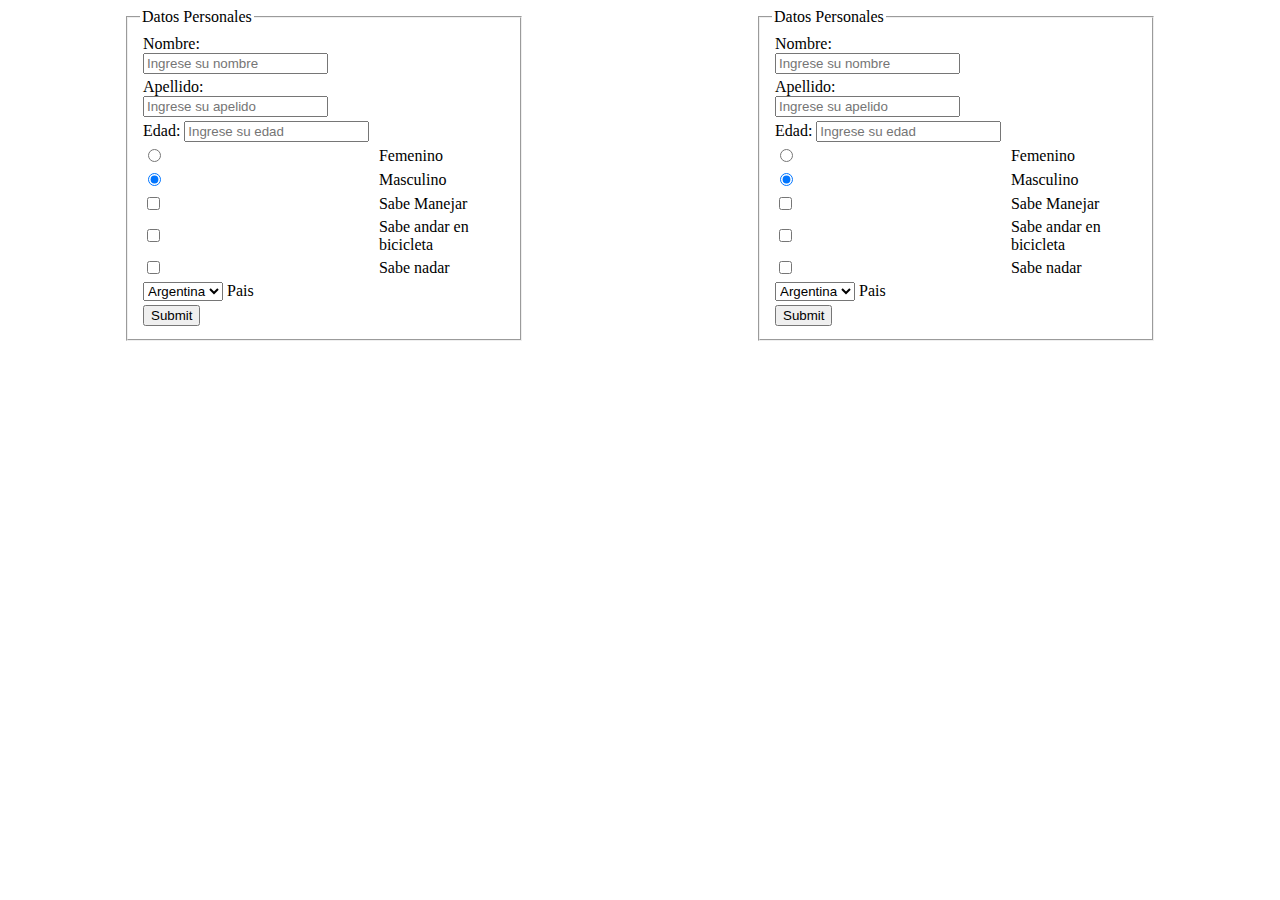
<file: CLASESPAMI.JS/ej5/index.html>
<!DOCTYPE html>
<html lang="es">

<head>
  <meta charset="UTF-8">
  <meta name="viewport" content="width=device-width, initial-scale=1.0">
  <meta http-equiv="X-UA-Compatible" content="ie=edge">
  <link rel="stylesheet" href="./css/index.css">
  <script src='./index.js'></script>
  <title>Curso Java</title>
</head>

<body>

  <div id="container">

    <form action="" method="" style="width: 400px">

      <fieldset>
        <legend>Datos Personales</legend>
        <table>
          <tr>
            <td>

              <label for=""> Nombre: </label>
              <input type="text" id="txtNombre" name="nombre" placeholder="Ingrese su nombre">
            </td>
            <td></td>
          </tr>
          <tr>
            <td>
              <form action="" method="">
                <label for=""> Apellido: </label>
                <input type="text" id="txtApellido" name="apellido" placeholder="Ingrese su apelido">
            </td>
            <td></td>
          </tr>

          <tr>
            <td>
              <form action="" method="">
                <label for=""> Edad: </label>
                <input type="text" id="txtEdad" name="edad" placeholder="Ingrese su edad">
            <td></td>
          </tr>

          <tr>
            <td><input type="radio" name="genero" id="rdoFemenino"></td>
            <td><label for="rdoFemenino">Femenino</label></td>
          </tr>
          <tr>
            <td><input type="radio" name="genero" id="rdoMasculino" checked> </td>
            <td><label for="rdoMasculino">Masculino</label></td>
          </tr>
          <tr>
            <td><input type="checkbox" name="Maneja" id="chkManeja"></td>
            <td><label for="chkManeja">Sabe Manejar</label></td>
          </tr>
          <tr>
            <td><input type="checkbox" name="Anda en bicicleta" id="chkbicicleta"></td>
            <td><label for="chkbicicleta">Sabe andar en bicicleta</label></td>
          </tr>
          <tr>
            <td><input type="checkbox" name="Nada" id="chkNada"></td>
            <td><label for="chkNAda">Sabe nadar</label></td>
          </tr>
          <tr>
            <td><select name="pais" id="selPais">
                <option value="ar">Argentina</option>
                <option value="uy">Uruguay</option>
                <option value="py">Paraguay</option>

              </select>
              <label for=""></label>Pais</td>
          </tr>
          <tr>
            <td> <input type="submit"></td>
            <td></td>
          </tr>

        </table>

      </fieldset>

    </form>

    <form action="" method="" style="width: 400px">

      <fieldset>
        <legend>Datos Personales</legend>
        <table>
          <tr>
            <td>

              <label for=""> Nombre: </label>
              <input type="text" id="txtNombre2" name="nombre" placeholder="Ingrese su nombre">
            </td>
            <td></td>
          </tr>
          <tr>
            <td>
              <form action="" method="">
                <label for=""> Apellido: </label>
                <input type="text" id="txtApellido2" name="apellido" placeholder="Ingrese su apelido">
            </td>
            <td></td>
          </tr>

          <tr>
            <td>
              <form action="" method="">
                <label for=""> Edad: </label>
                <input type="text" id="txtEdad2" name="edad" placeholder="Ingrese su edad">
            <td></td>
          </tr>

          <tr>
            <td><input type="radio" name="genero" id="rdoFemenino2"></td>
            <td><label for="rdoFemenino">Femenino</label></td>
          </tr>
          <tr>
            <td><input type="radio" name="genero" id="rdoMasculino2" checked> </td>
            <td><label for="rdoMasculino">Masculino</label></td>
          </tr>
          <tr>
            <td><input type="checkbox" name="Maneja" id="chkManeja2"></td>
            <td><label for="chkManeja">Sabe Manejar</label></td>
          </tr>
          <tr>
            <td><input type="checkbox" name="Anda en bicicleta" id="chkbicicleta2"></td>
            <td><label for="chkbicicleta">Sabe andar en bicicleta</label></td>
          </tr>
          <tr>
            <td><input type="checkbox" name="Nada" id="chkNada2"></td>
            <td><label for="chkNAda">Sabe nadar</label></td>
          </tr>
          <tr>
            <td><select name="pais" id="selPais2">
                <option value="ar">Argentina</option>
                <option value="uy">Uruguay</option>
                <option value="py">Paraguay</option>

              </select>
              <label for=""></label>Pais</td>
          </tr>
          <tr>
            <td> <input type="submit"></td>
            <td></td>
          </tr>

        </table>

      </fieldset>
    </form>

  </div>


</body>

</html>
</file>
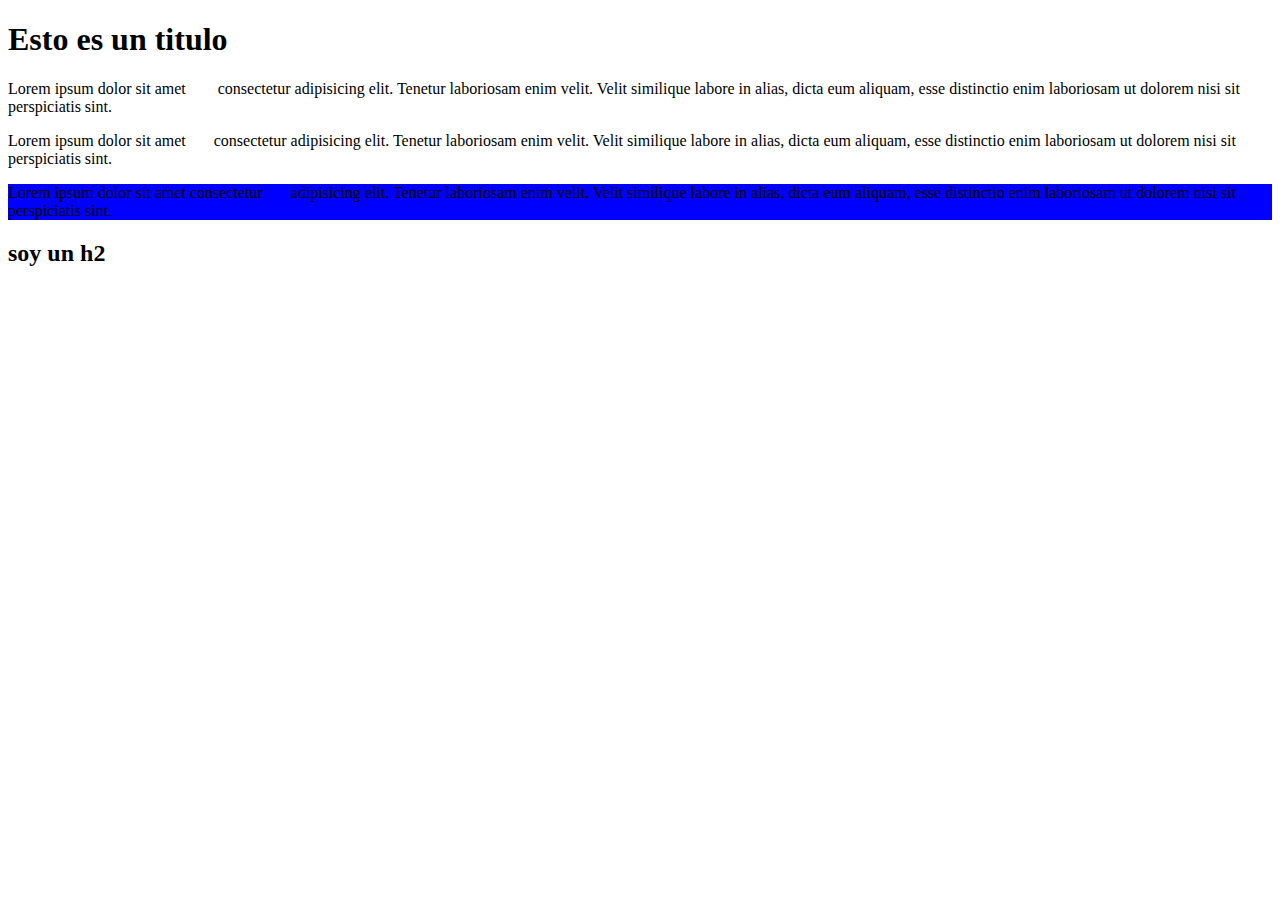
<file: CLASESPAMI/Ej6/index.html>
<!DOCTYPE html>
<html lang="en">

<head>
  <meta charset="UTF-8">
  <meta name="viewport" content="width=device-width, initial-scale=1.0">
  <meta http-equiv="X-UA-Compatible" content="ie=edge">
  <link rel="stylesheet" href="style.css">

  <title>Document</title>
</head>

<body>
  <h1 id='titulo'> Esto es un titulo </h1>
  <div id="miDiv">
    <p> Lorem ipsum dolor sit amet &nbsp;&nbsp;&nbsp;&nbsp;&nbsp;&nbsp; consectetur adipisicing elit. Tenetur laboriosam
      enim velit. Velit similique labore in alias, dicta eum aliquam, esse distinctio enim laboriosam ut dolorem nisi
      sit perspiciatis sint.

    </p>
    <p>
      Lorem ipsum dolor sit amet &nbsp;&nbsp;&nbsp;&nbsp;&nbsp;&nbsp;consectetur adipisicing elit. Tenetur laboriosam
      enim velit. Velit similique labore in alias, dicta eum aliquam, esse distinctio enim laboriosam ut dolorem nisi
      sit perspiciatis sint.

    </p>

    <p id="p1">
      Lorem ipsum dolor sit amet consectetur&nbsp;&nbsp;&nbsp;&nbsp;&nbsp;&nbsp; adipisicing elit. Tenetur laboriosam
      enim velit. Velit similique labore in alias, dicta eum aliquam, esse distinctio enim laboriosam ut dolorem nisi
      sit perspiciatis sint.

    </p>
  </div>
  <h2>soy un h2</h2>
  <script src='./index.js'></script>
</body>

</html>
</file>
<file: CLASESPAMI.JS/ej5/css/index.css>
#container {
  display: flex;
  justify-content: space-around;
}
</file>
<file: CLASESPAMI/Ej6/style.css>
#p1 {
background-color: blue;
}
</file>
